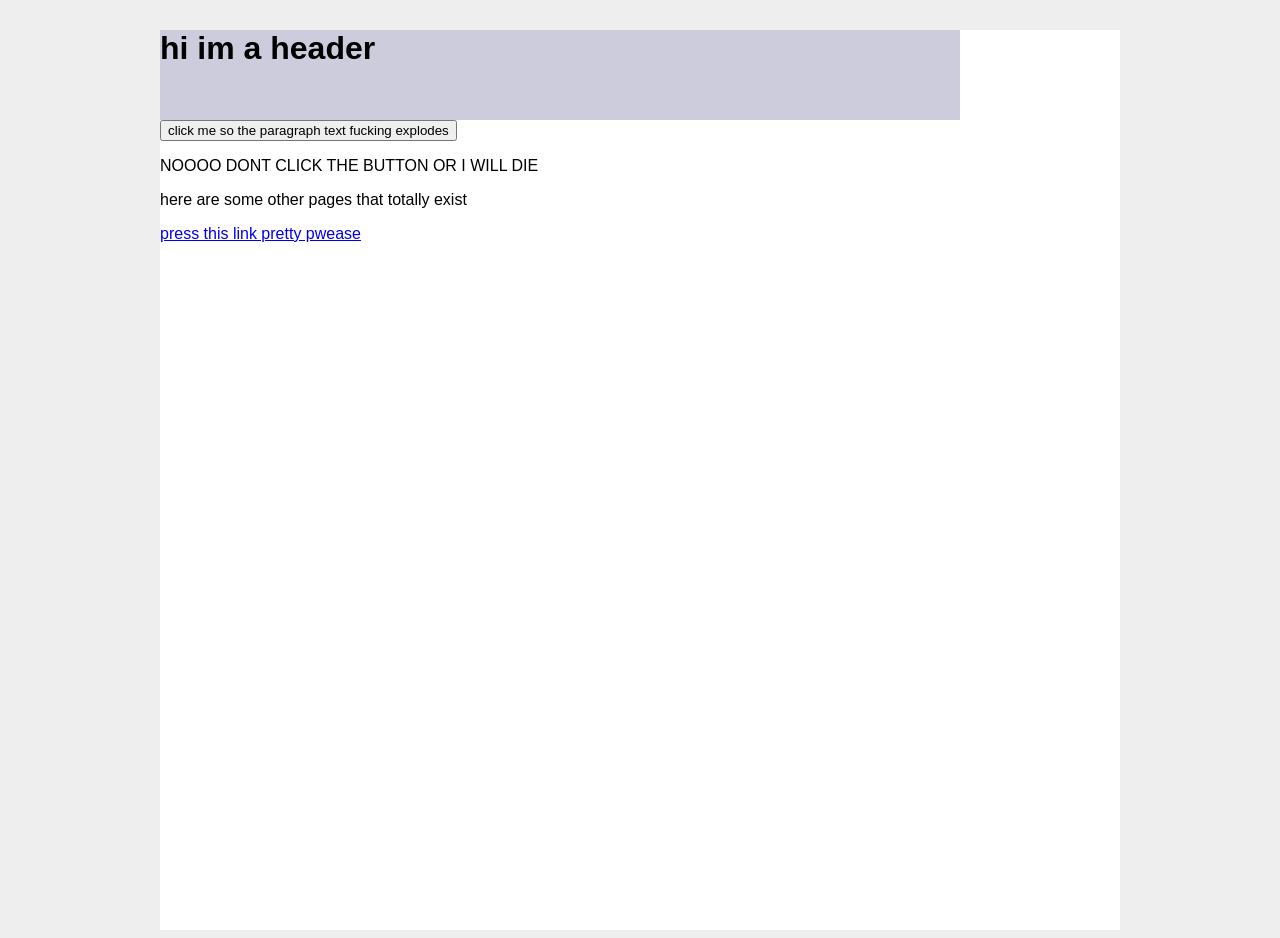
<file: index.html>
<!-- js test yay yipee -->

<!DOCTYPE html>
<html>

  <head>
    <link rel="stylesheet" href="style.css">
  </head>
  <body>

    <script>
      function fuckingKillTheParagraphText() {
        document.getElementById('b').innerText = 'BOOOOOOOOOOOOOOM!';
      }
    </script>

    <div class="mainarea">
    
    <div class="title"><h1>hi im a header</h1></div>
    <button id="h" onclick=fuckingKillTheParagraphText()>click me so the paragraph text fucking explodes</button>
    <p id="b">NOOOO DONT CLICK THE BUTTON OR I WILL DIE</p>

    <p>here are some other pages that totally exist</p>
    <a href="page1.html">press this link pretty pwease</a>

    </div>
  
  </body>
</html>
</file>
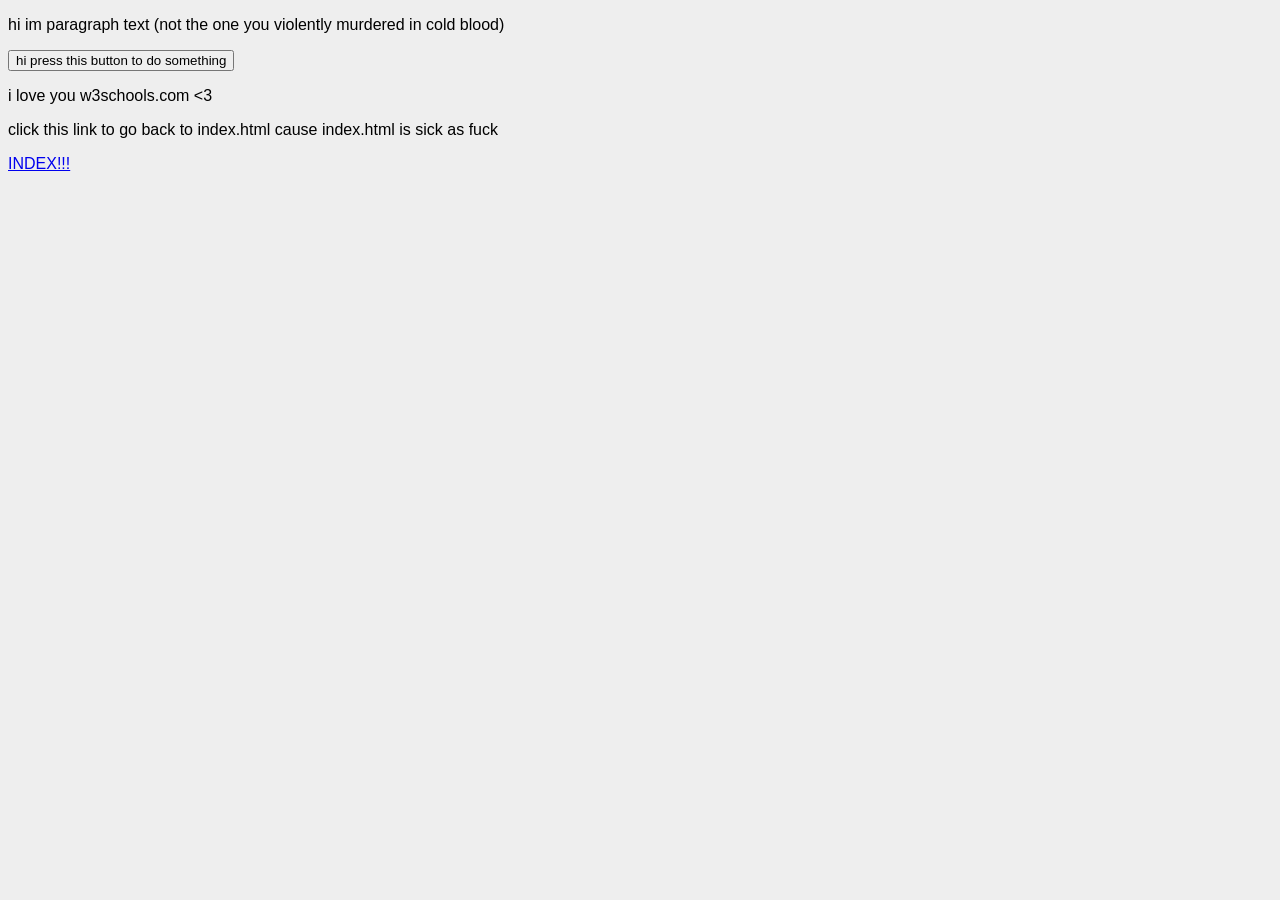
<file: page1.html>
<!-- js test yay yipee -->

<!DOCTYPE html>
<html>

  <head>
    <link rel="stylesheet" href="style.css">
  </head>
  <body>

    <script>
      function doStuff() {
        document.getElementById('b').style.color = "blue";
      }
    </script>
  
    <p id="b">hi im paragraph text (not the one you violently murdered in cold blood)</p>
    <button onclick=doStuff()>hi press this button to do something</button>
    <p>i love you w3schools.com &lt;3</p>

    <p>click this link to go back to index.html cause index.html is sick as fuck</p>
    <a href="index.html">INDEX!!!</a>

  </body>
</html>
</file>
<file: style.css>
/* yall are fucked this is literally my job (not really:( you should totally hire me tho ) */

body {
  background-color: #eee;
  font-family: arial;
}

div {
  corner-radius: 6px;
}

.mainarea {
  corner-radius: 0px;
  background-color: #fff;
  width: 960px;
  margin: auto;
  min-height: 100vh;
}

.title {
  background-color: #ccd;
  width: 800px;
  margin-top: 30px;
  min-height: 90px;
}
</file>
